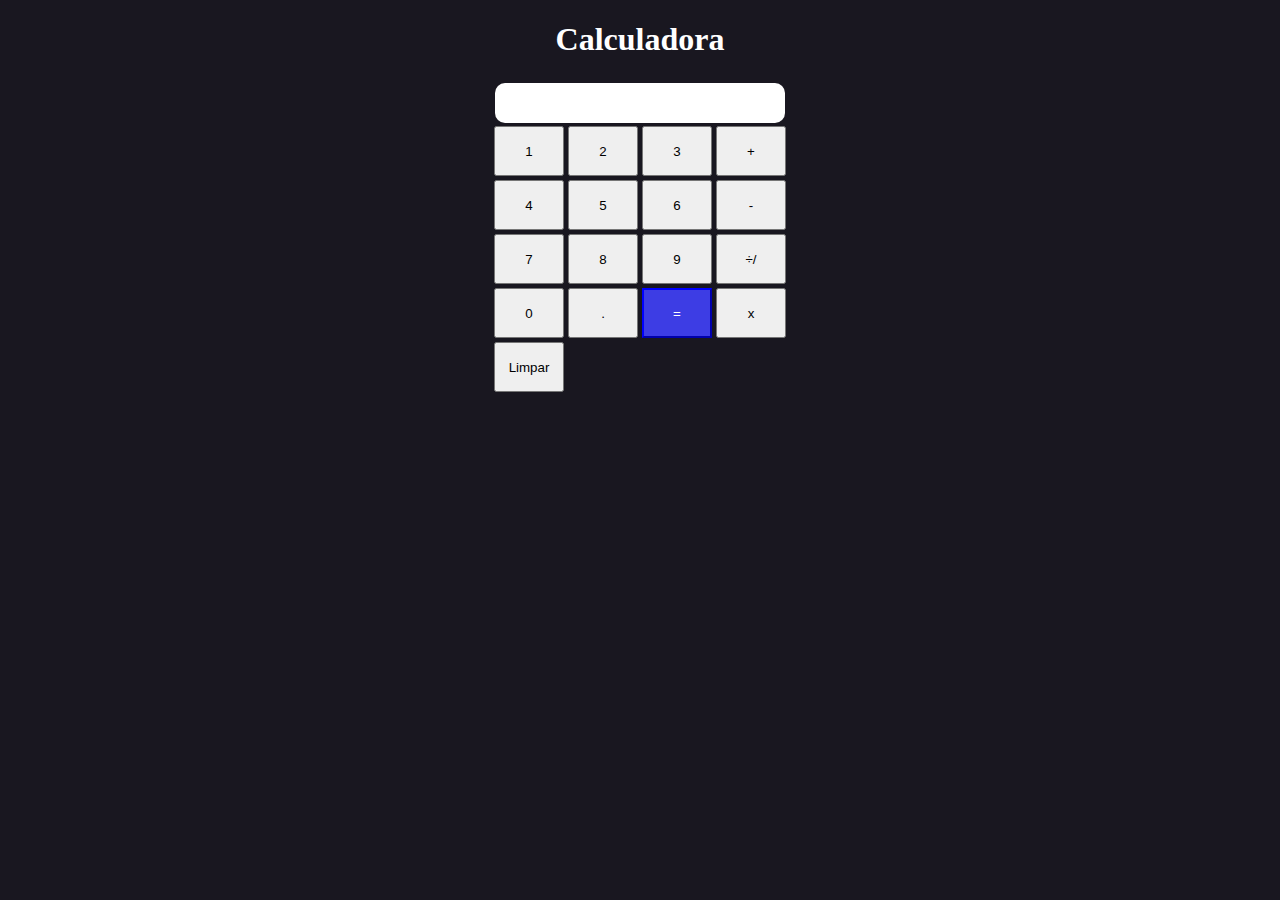
<file: index.html>
<!DOCTYPE html>
<html lang="pt-br">
<head>
    <meta charset="UTF-8">
    <meta http-equiv="X-UA-Compatible" content="IE=edge">
    <meta name="viewport" content="width=device-width, initial-scale=1.0">
    <link rel="stylesheet" href="style.css">
    <title>calcladora</title>
</head>
<body>
    <div> <!--divisão da calculadora-->
        <h1>Calculadora</h1>
        <div id="camp0"><p id="camp"></p></div> <!--campo dos números-->
        <table>
            <tr>
                <td><input class="numeros" type="button" value="1" onclick="init('1')"></td>
                <td><input class="numeros" type="button" value="2" onclick="init('2')"></td>
                <td><input class="numeros" type="button" value="3" onclick="init('3')"></td>
                <td><input class="numeros" type="button" value="+" onclick="init('+')"></td>
            </tr>
            <tr>
                <td><input class="numeros" type="button" value="4" onclick="init('4')"></td>
                <td><input class="numeros" type="button" value="5" onclick="init('5')"></td>
                <td><input class="numeros" type="button" value="6" onclick="init('6')"></td>
                <td><input class="numeros" type="button" value="-" onclick="init('-')"></td>
            </tr>
            <tr>
                <td><input class="numeros" type="button" value="7" onclick="init('7')"></td>
                <td><input class="numeros" type="button" value="8" onclick="init('8')"></td>
                <td><input class="numeros" type="button" value="9" onclick="init('9')"></td>
                <td><input class="numeros" type="button" value="÷/" onclick="init('/')"></td>
            </tr>
            <tr>
                <td><input class="numeros" type="button" value="0" onclick="init('0')"></td>
                <td><input class="numeros" type="button" value="." onclick="init('.')"></td>
                <td><input id="result" class="numeros" type="button" value="=" onclick="calc()"></td>
                <td><input class="numeros" type="button" value="x" onclick="init('*')"></td>
            </tr>
            <tr>
                <td><input class="numeros" type="button" value="Limpar" onclick="limpar()"></td>
            </tr>
        </table>
    </div>
    <script src="index.js"></script>
</body>
</html>
</file>
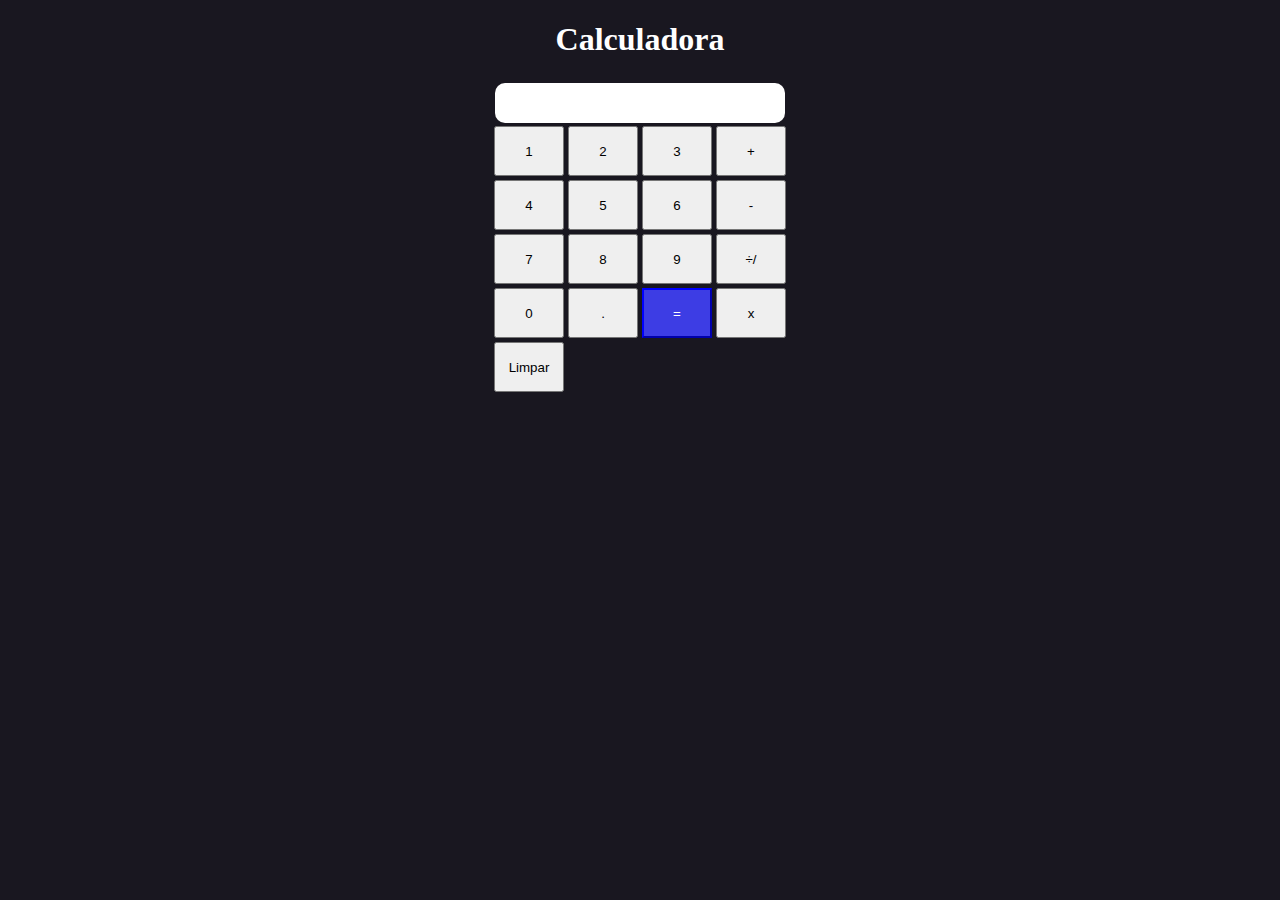
<file: index_completo.html>
<!DOCTYPE html>
<html lang="pt-br">
<head>
    <meta charset="UTF-8">
    <meta http-equiv="X-UA-Compatible" content="IE=edge">
    <meta name="viewport" content="width=device-width, initial-scale=1.0">
    <title>calcladora</title>
    <style>
        body{
    background-color: #191720;
    color: white;
    text-align: center;
}
.numeros{
    width: 70px;
    height: 50px;
}
table{
    margin: auto;
    text-align: center;
}
#camp0{
    margin: auto;
    background-color: white;
    color: black;
    width: 290px;
    height: 40px;
    border-radius: 10px;
    font-size: 25px;
}
#result{
    background-color: rgb(61, 61, 228);
    color: white;
    border-color: blue;
}
    </style>
</head>
<body>
    <div> <!--divisão da calculadora-->
        <h1>Calculadora</h1>
        <div id="camp0"><p id="camp"></p></div> <!--campo dos números-->
        <table>
            <tr>
                <td><input class="numeros" type="button" value="1" onclick="init('1')"></td>
                <td><input class="numeros" type="button" value="2" onclick="init('2')"></td>
                <td><input class="numeros" type="button" value="3" onclick="init('3')"></td>
                <td><input class="numeros" type="button" value="+" onclick="init('+')"></td>
            </tr>
            <tr>
                <td><input class="numeros" type="button" value="4" onclick="init('4')"></td>
                <td><input class="numeros" type="button" value="5" onclick="init('5')"></td>
                <td><input class="numeros" type="button" value="6" onclick="init('6')"></td>
                <td><input class="numeros" type="button" value="-" onclick="init('-')"></td>
            </tr>
            <tr>
                <td><input class="numeros" type="button" value="7" onclick="init('7')"></td>
                <td><input class="numeros" type="button" value="8" onclick="init('8')"></td>
                <td><input class="numeros" type="button" value="9" onclick="init('9')"></td>
                <td><input class="numeros" type="button" value="÷/" onclick="init('/')"></td>
            </tr>
            <tr>
                <td><input class="numeros" type="button" value="0" onclick="init('0')"></td>
                <td><input class="numeros" type="button" value="." onclick="init('.')"></td>
                <td><input id="result" class="numeros" type="button" value="=" onclick="calc()"></td>
                <td><input class="numeros" type="button" value="x" onclick="init('*')"></td>
            </tr>
            <tr>
                <td><input class="numeros" type="button" value="Limpar" onclick="limpar()"></td>
            </tr>
        </table>
    </div>
    <script>
        function init(num){ ///adiciona os números no campo
    let number = document.getElementById("camp").innerHTML;
    document.getElementById("camp").innerHTML = number + num
}
function limpar(){/// retira o número do campo
    var number = document.getElementById("camp").innerHTML;
    document.getElementById('camp').innerHTML = number.substring(0, number.length -1) 
}
function calc() {///calcula o campo
    camp = document.getElementById("camp").innerHTML;
    document.getElementById("camp").innerHTML = eval(camp)
}
window.alert('calculadora teste alura"')
    </script>
</body>
</html>
</file>
<file: style.css>
body{
    background-color: #191720;
    color: white;
    text-align: center;
}
.numeros{
    width: 70px;
    height: 50px;
}
table{
    margin: auto;
    text-align: center;
}
#camp0{
    margin: auto;
    background-color: white;
    color: black;
    width: 290px;
    height: 40px;
    border-radius: 10px;
    font-size: 25px;
}
#result{
    background-color: rgb(61, 61, 228);
    color: white;
    border-color: blue;
}
</file>
